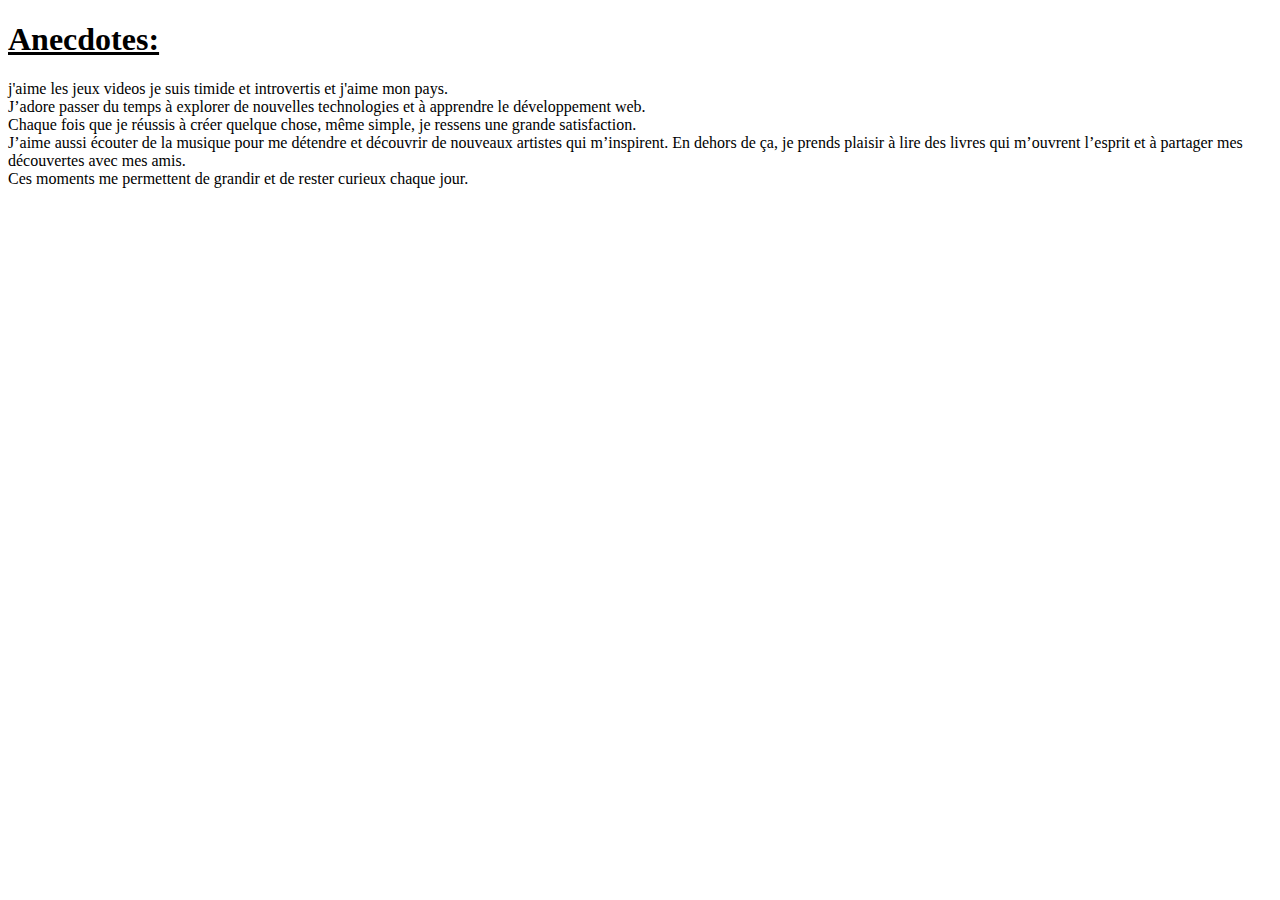
<file: text.html>
<!DOCTYPE html>
<html lang="fr">
<head>
    <meta charset="UTF-8">
    <meta name="viewport" content="width=device-width, initial-scale=1.0">
    <title>Document</title>
</head>
<body>
<h1><strong><u>Anecdotes:</u></strong></h1><p>j'aime les jeux videos je suis timide et introvertis et j'aime mon pays.<br>J’adore passer du temps à explorer de nouvelles technologies et à apprendre le développement web.<br> Chaque fois que je réussis à créer quelque chose, même simple, je ressens une grande satisfaction.<br> J’aime aussi écouter de la musique pour me détendre et découvrir de nouveaux artistes qui m’inspirent. En dehors de ça, je prends plaisir à lire des livres qui m’ouvrent l’esprit et à partager mes découvertes avec mes amis.<br> Ces moments me permettent de grandir et de rester curieux chaque jour.</p> 
    
</body>
</html>
</file>
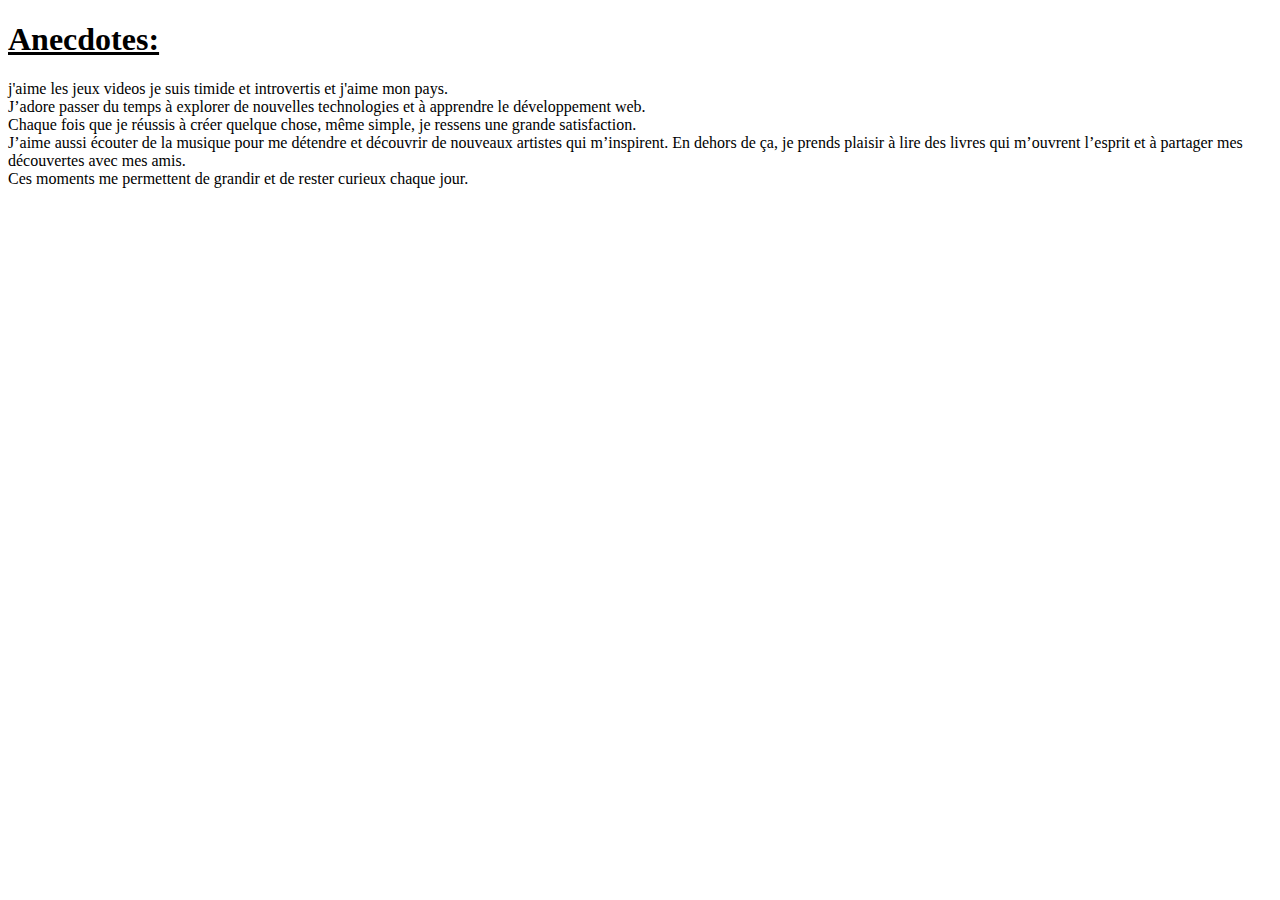
<file: branche/text.html>
<!DOCTYPE html>
<html lang="fr">
<head>
    <meta charset="UTF-8">
    <meta name="viewport" content="width=device-width, initial-scale=1.0">
    <title>ANECDOTES</title>
</head>
<body>
<h1><strong><u>Anecdotes:</u></strong></h1><p>j'aime les jeux videos je suis timide et introvertis et j'aime mon pays.<br>J’adore passer du temps à explorer de nouvelles technologies et à apprendre le développement web.<br> Chaque fois que je réussis à créer quelque chose, même simple, je ressens une grande satisfaction.<br> J’aime aussi écouter de la musique pour me détendre et découvrir de nouveaux artistes qui m’inspirent. En dehors de ça, je prends plaisir à lire des livres qui m’ouvrent l’esprit et à partager mes découvertes avec mes amis.<br> Ces moments me permettent de grandir et de rester curieux chaque jour.</p> 
    
</body>

</html>
</file>
